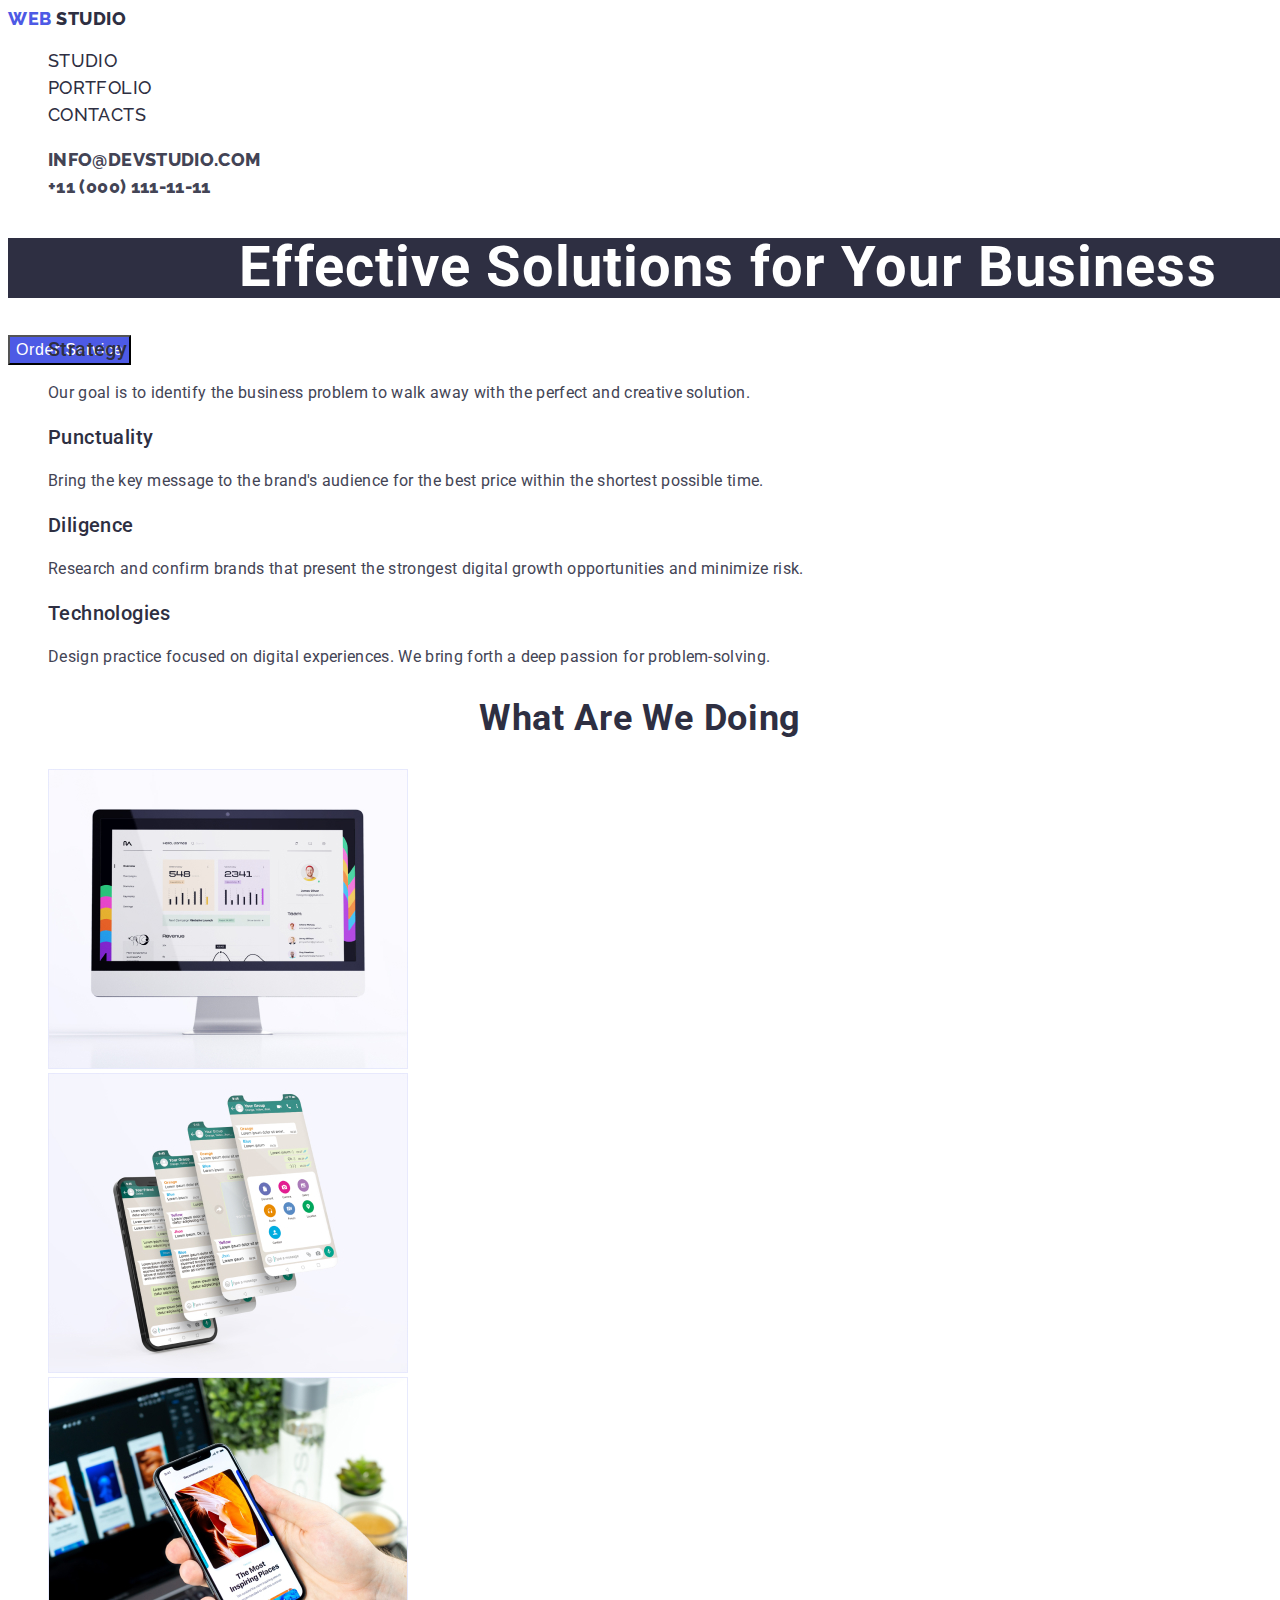
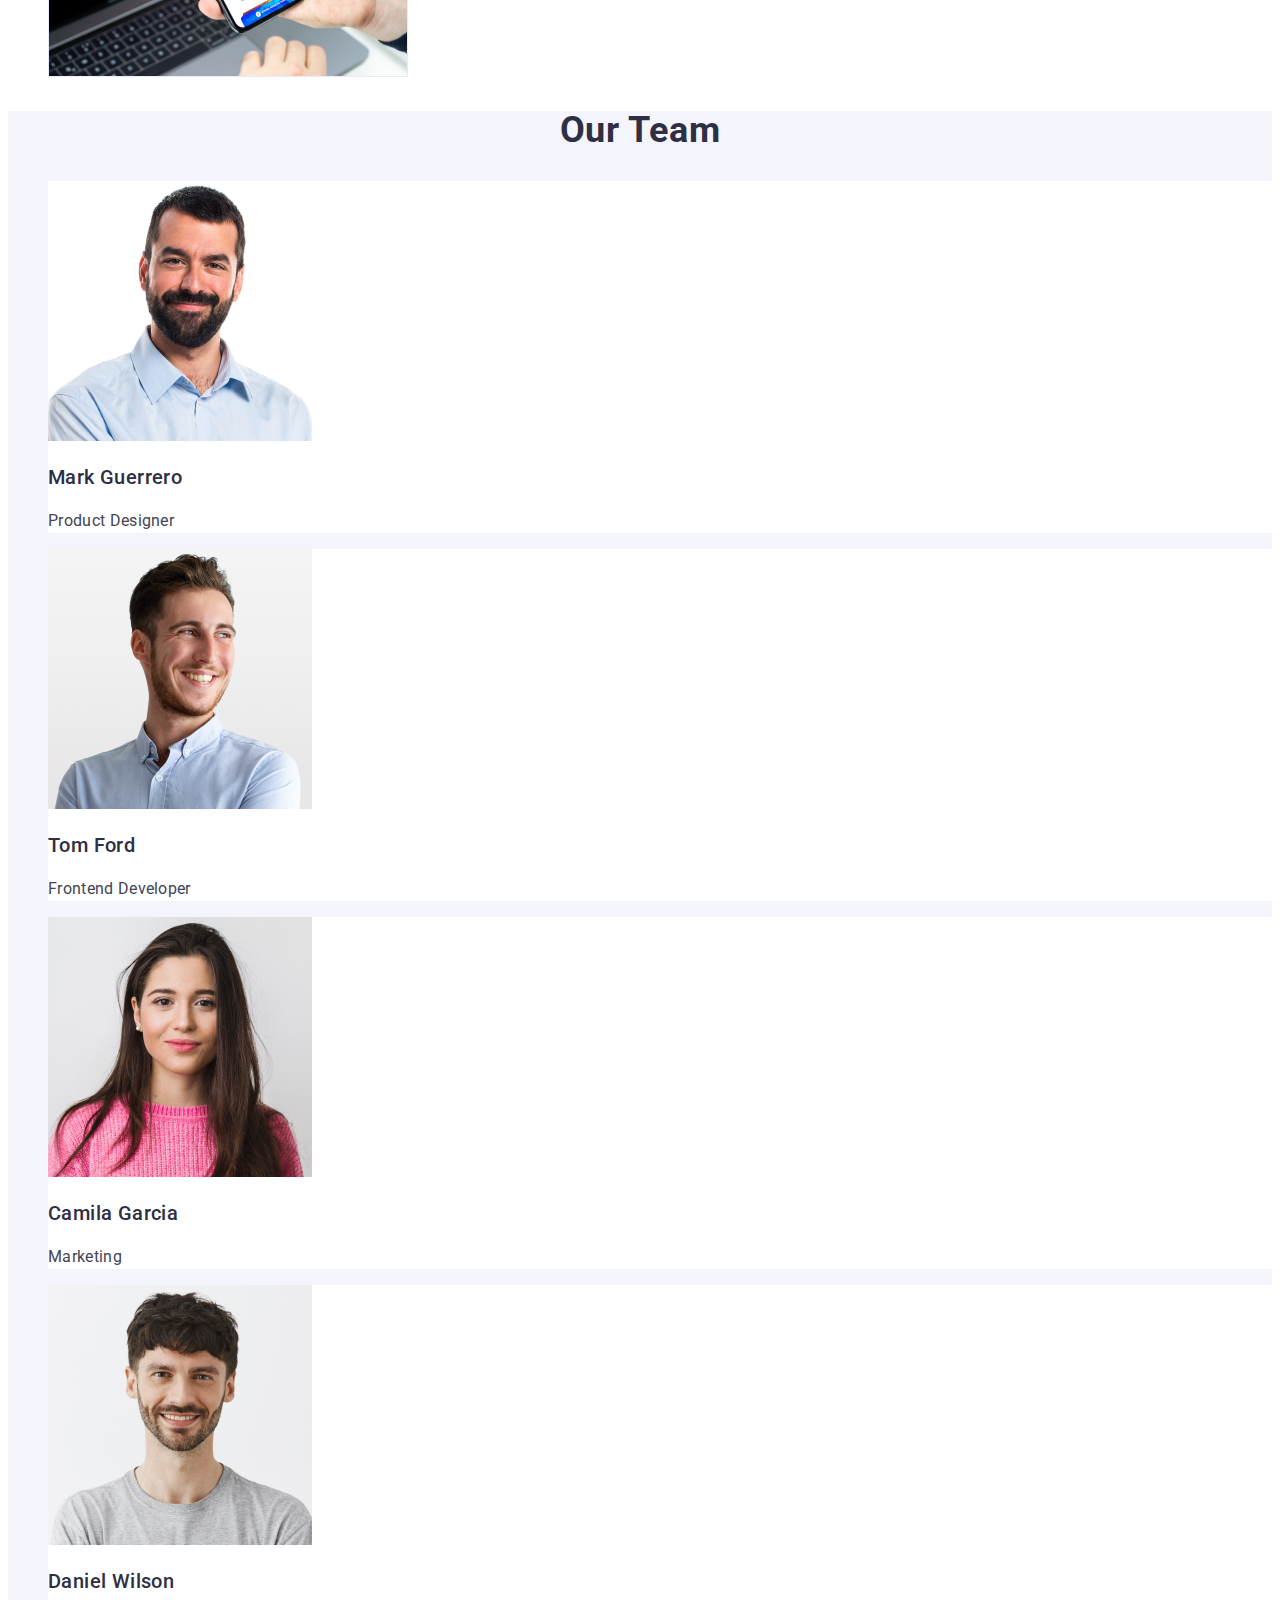
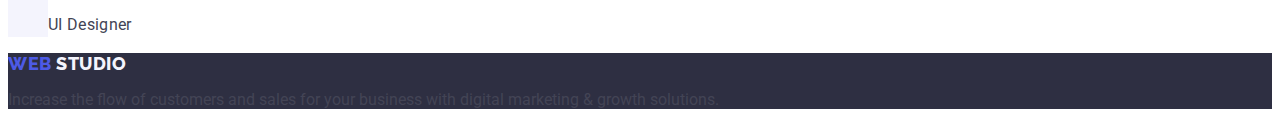
<file: index.html>
<!DOCTYPE html>
<html lang="en">
  <head>
    <meta charset="UTF-8" />
    <meta http-equiv="X-UA-Compatible" content="IE=edge" />
    <meta name="viewport" content="width=device-width, initial-scale=1.0" />
    <title>Webstudio</title>
    <link rel="preconnect" href="https://fonts.googleapis.com" />
    <link rel="preconnect" href="https://fonts.gstatic.com" crossorigin />
    <link
      href="https://fonts.googleapis.com/css2?family=Raleway:wght@800&family=Roboto:wght@400;500;700;900&display=swap"
      rel="stylesheet"
    />
    <link rel="stylesheet" href="./css/styles.css" />
  </head>
  <body>
    <!-- Top line -->
    <header class="logo">
      <nav>
        <a href="./index.html" class="logo link"
          >Web <span class="logo-studio">Studio</span></a
        >
        <ul class="site-nav list">
          <li><a href="./index.html" class="link">Studio</a></li>
          <li><a href="./portfolio.html" class="link">Portfolio</a></li>
          <li><a href="" class="link">Contacts</a></li>
        </ul>
      </nav>
      <address class="connection">
        <ul class="auth-nav list">
          <li>
            <a href="mailto:info@devstudio.com" class="link"
              >info@devstudio.com</a
            >
          </li>
          <li>
            <a href="tel:+110001111111" class="link">+11 (000) 111-11-11</a>
          </li>
        </ul>
      </address>
    </header>
    <!-- main content -->
    <main>
      <!-- Hero -->
      <section class="hero">
        <h1 class="hero-titel">Effective Solutions for Your Business</h1>
        <button type="button" class="button btn-primary">Order Service</button>
      </section>
      <!-- section 1 -->
      <section class="section list">
        <h2 class="invisible">skills</h2>
        <ul class="properties list">
          <li>
            <h3 class="section-title">Strategy</h3>
            <p class="section-p">
              Our goal is to identify the business problem to walk away with the
              perfect and creative solution.
            </p>
          </li>
          <li>
            <h3 class="section-title">Punctuality</h3>
            <p class="section-p">
              Bring the key message to the brand's audience for the best price
              within the shortest possible time.
            </p>
          </li>
          <li>
            <h3 class="section-title">Diligence</h3>
            <p class="section-p">
              Research and confirm brands that present the strongest digital
              growth opportunities and minimize risk.
            </p>
          </li>
          <li>
            <h3 class="section-title">Technologies</h3>
            <p class="section-p">
              Design practice focused on digital experiences. We bring forth a
              deep passion for problem-solving.
            </p>
          </li>
        </ul>
      </section>
      <!-- Section 2 -->
      <section class="skills">
        <h2 class="skills-title">What are we doing</h2>
        <ul class="skills list">
          <li><img src="./images/pc.jpg" alt="pc" width="360" /></li>
          <li><img src="./images/tel.jpg" alt="telefon" width="360" /></li>
          <li>
            <img src="./images/pc-tel.jpg" alt="pc-and-telefon" width="360" />
          </li>
        </ul>
      </section>
      <!-- Section 3 -->
      <section class="our-team">
        <h2 class="skills-title">Our Team</h2>
        <ul class="our-team list">
          <li class="team list">
            <img src="./images/MarkGuerrero.jpg" alt="photo" width="264" />
            <h3 class="section-title">Mark Guerrero</h3>
            <p class="section-p">Product Designer</p>
          </li>
          <li class="team list">
            <img src="./images/TomFord.jpg" alt="photo" width="264" />
            <h3 class="section-title">Tom Ford</h3>
            <p class="section-p">Frontend Developer</p>
          </li>
          <li class="team list">
            <img src="./images/CamilaGarcia.jpg" alt="photo" width="264" />
            <h3 class="section-title">Camila Garcia</h3>
            <p class="section-p">Marketing</p>
          </li>
          <li class="team list">
            <img src="./images/DaWils.jpg" alt="photo" width="264" />
            <h3 class="section-title">Daniel Wilson</h3>
            <p class="section-p">UI Designer</p>
          </li>
        </ul>
      </section>
    </main>
    <!-- Foother -->
    <footer class="footer">
      <a href="./index.html" class="logo link"
        >Web <span class="logo-studio footer">Studio</span></a
      >
      <p>
        Increase the flow of customers and sales for your business with digital
        marketing & growth solutions.
      </p>
    </footer>
  </body>
</html>
</file>
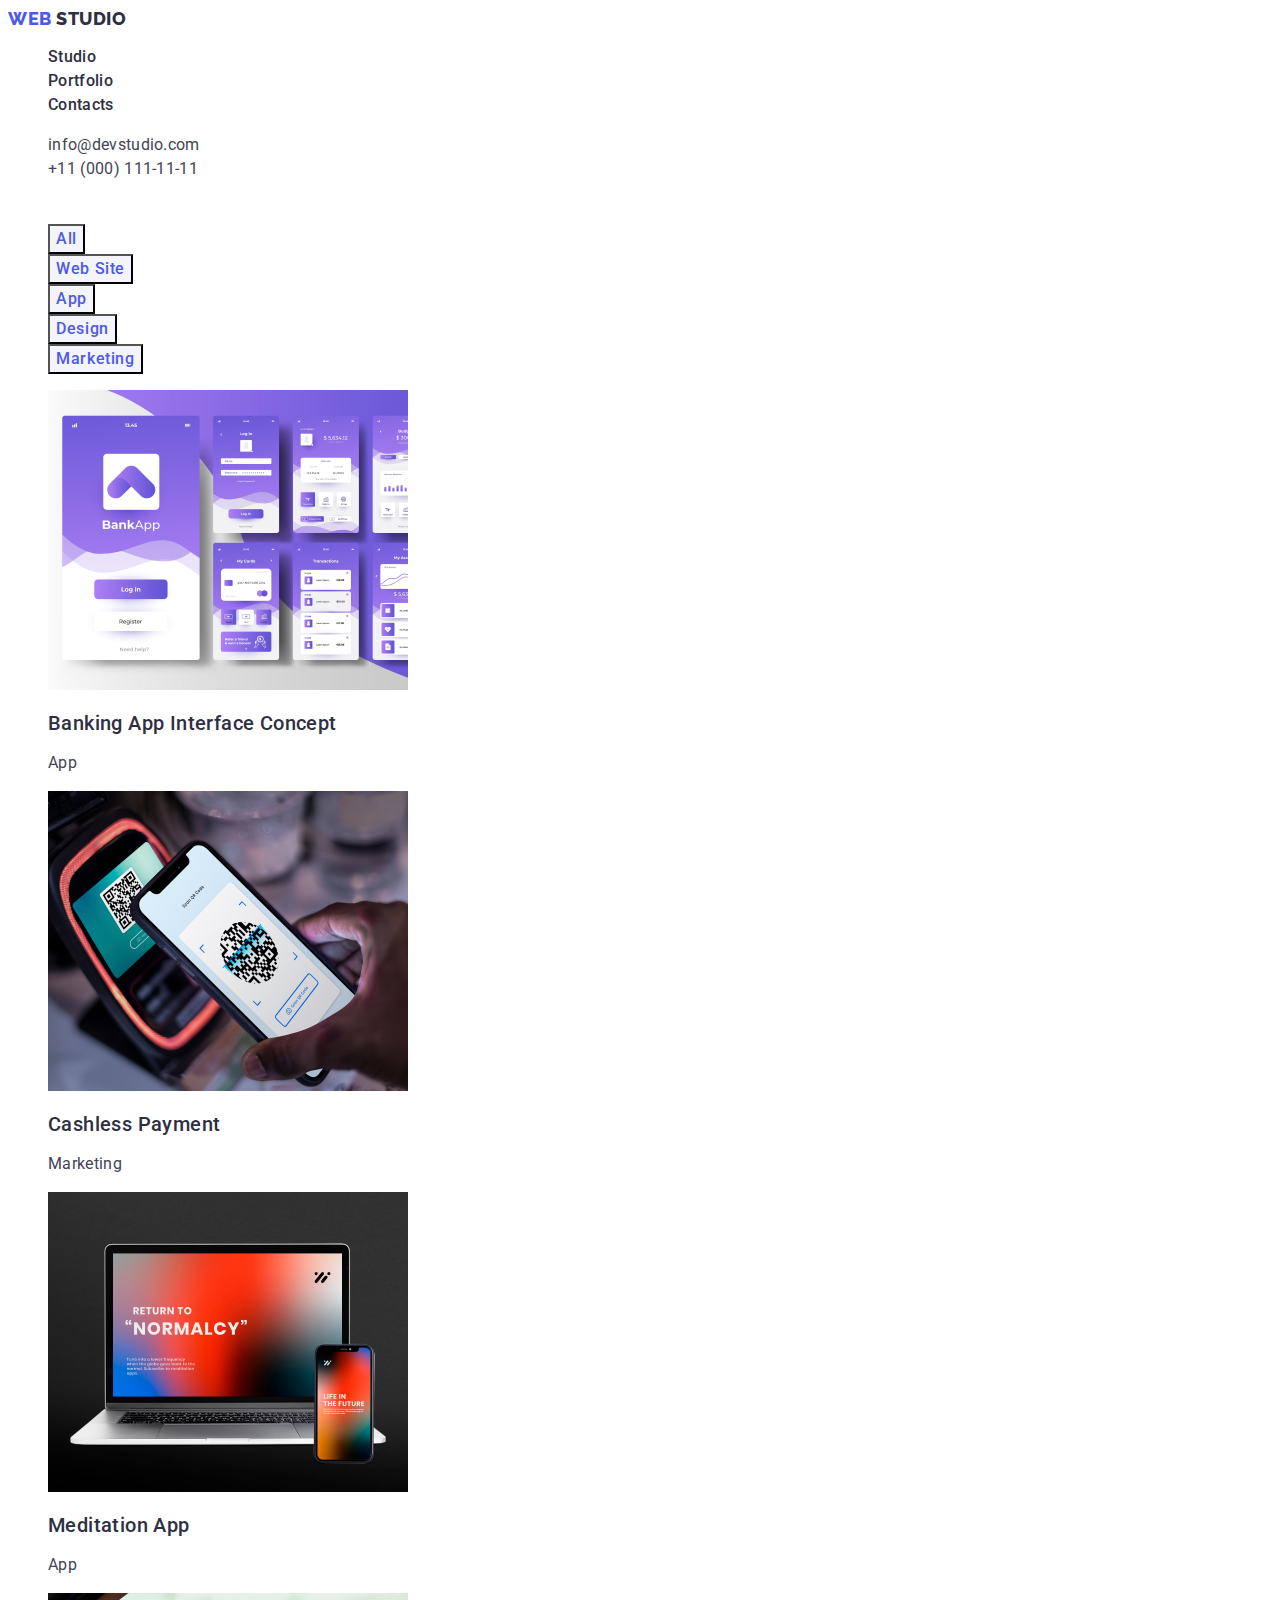
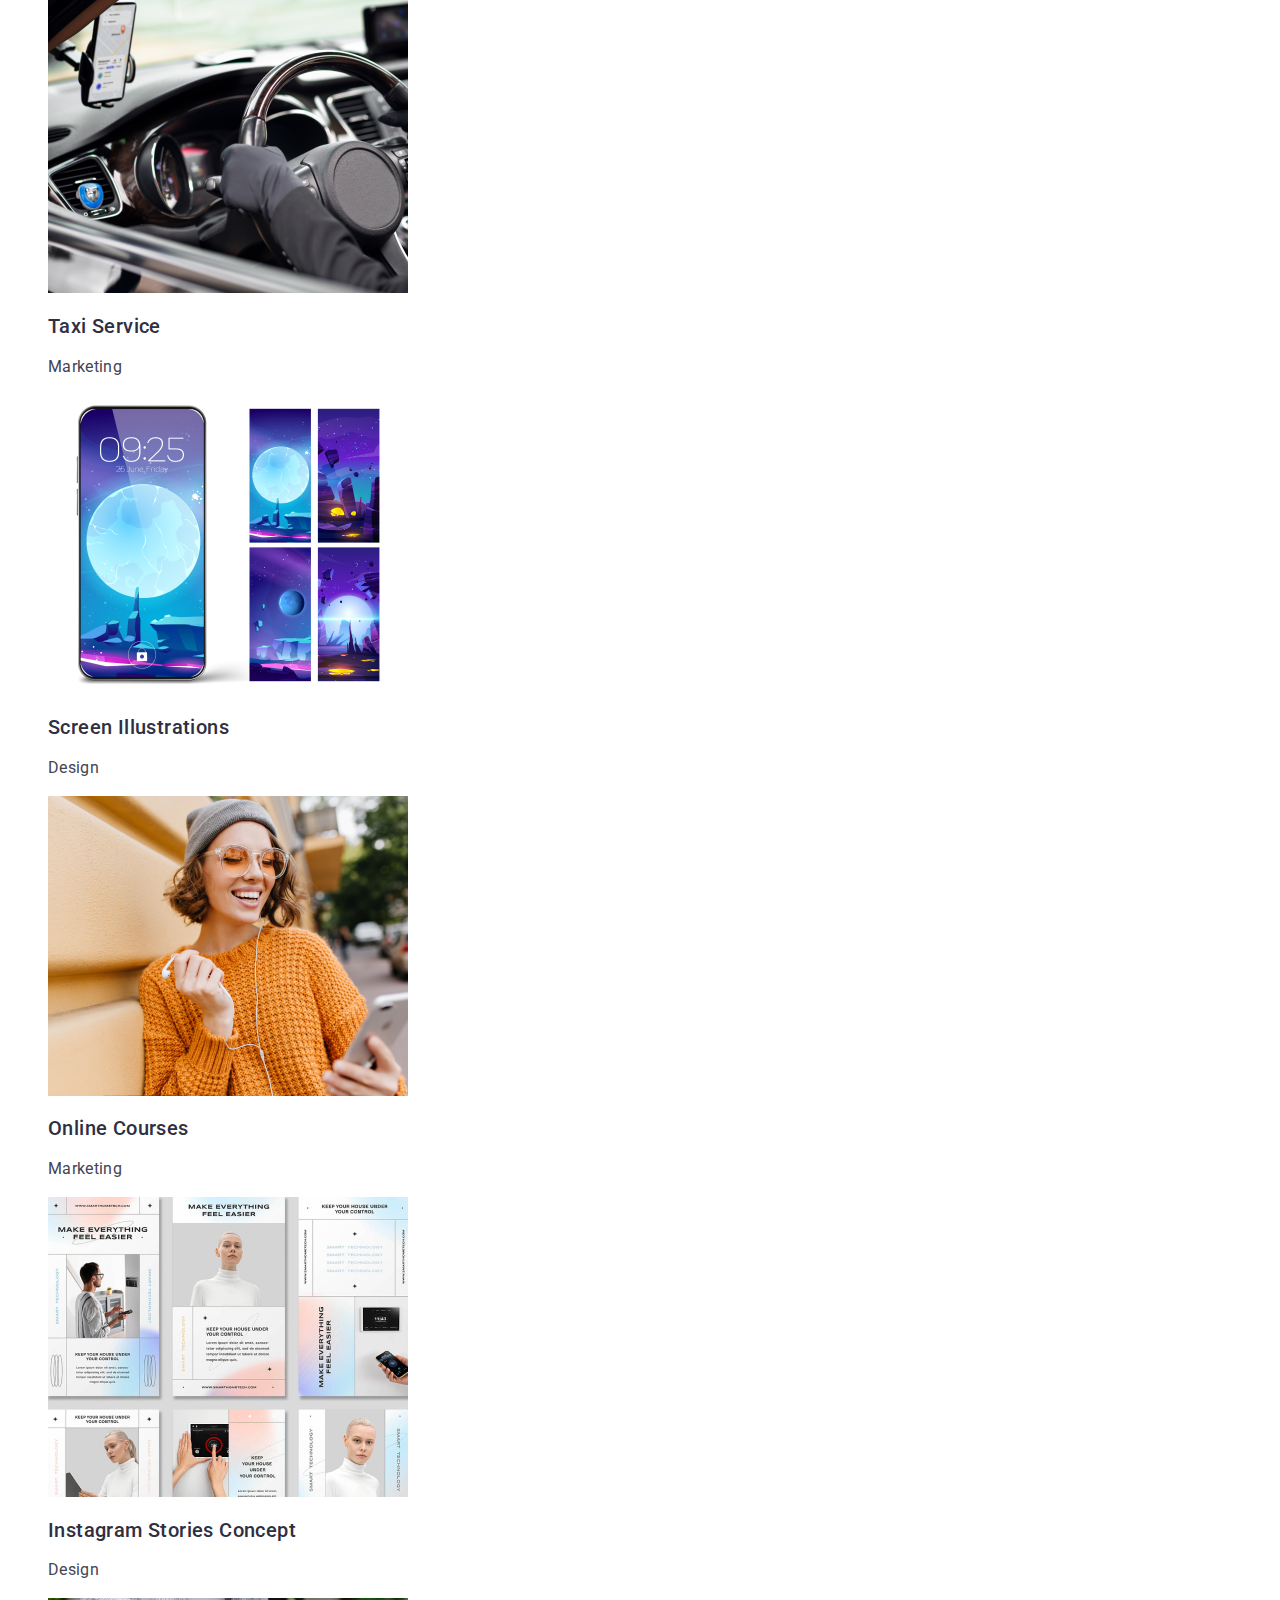
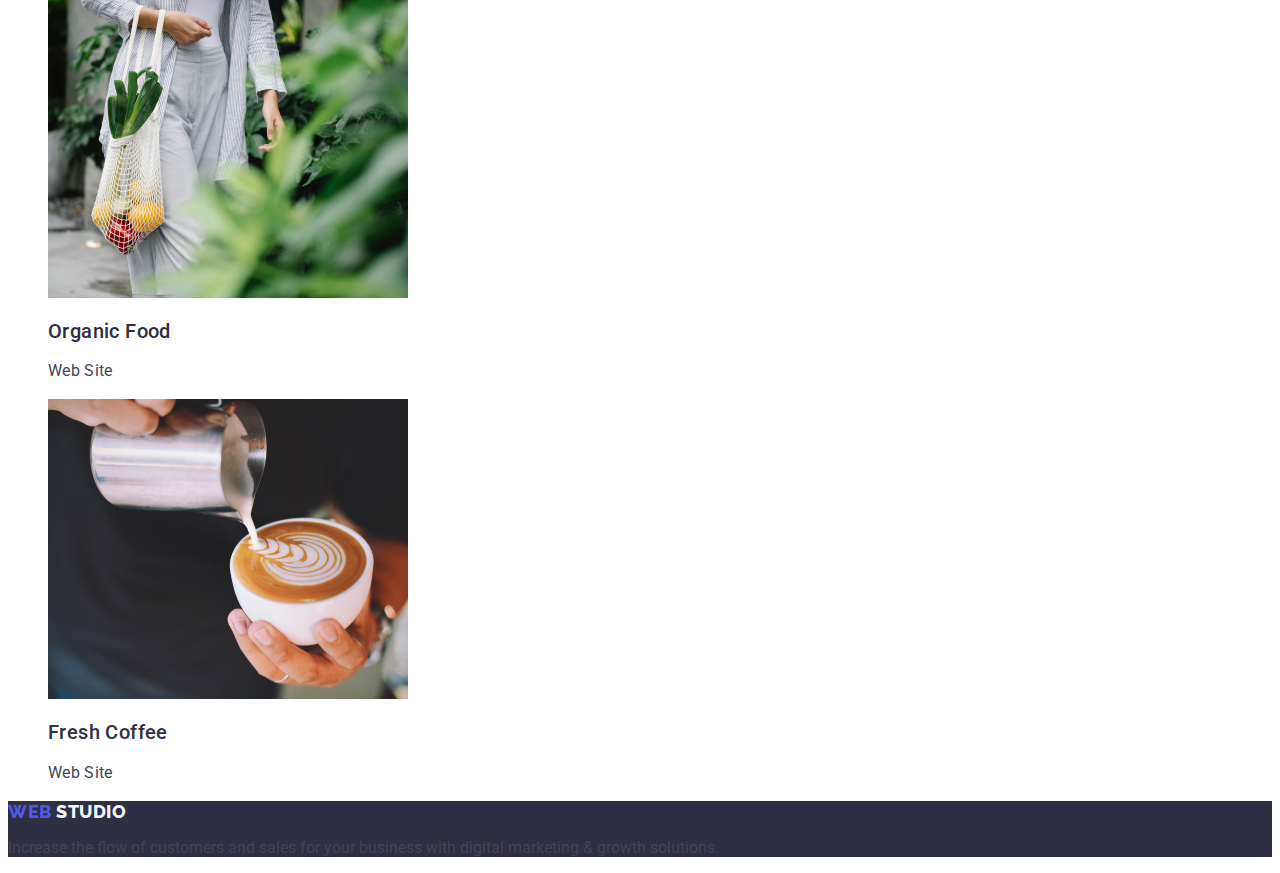
<file: portfolio.html>
<!DOCTYPE html>
<html lang="en">
  <head>
    <meta charset="UTF-8" />
    <meta http-equiv="X-UA-Compatible" content="IE=edge" />
    <meta name="viewport" content="width=device-width, initial-scale=1.0" />
    <title>Portfolio</title>
    <link rel="preconnect" href="https://fonts.googleapis.com" />
    <link rel="preconnect" href="https://fonts.gstatic.com" crossorigin />
    <link
      href="https://fonts.googleapis.com/css2?family=Raleway:wght@800&family=Roboto:wght@400;500;700;900&display=swap"
      rel="stylesheet"
    />
    <link rel="stylesheet" href="./css/styles.css" />
  </head>
  <body>
    <!-- Top line -->
    <header class="header">
      <nav>
        <a href="./index.html" class="logo link"
          >Web <span class="logo-studio">Studio</span></a
        >
        <ul class="site-nav list">
          <li><a href="./index.html" class="link">Studio</a></li>
          <li><a href="./portfolio.html" class="link">Portfolio</a></li>
          <li><a href="" class="link">Contacts</a></li>
        </ul>
      </nav>
      <address class="address-list">
        <ul class="auth-nav list">
          <li>
            <a href="mailto:info@devstudio.com" class="link"
              >info@devstudio.com</a
            >
          </li>
          <li>
            <a href="tel:+110001111111" class="link">+11 (000) 111-11-11</a>
          </li>
        </ul>
      </address>
    </header>
    <main>
      <!-- Filters -->
      <section>
        <h1 class="invisible">navigator</h1>

        <ul class="button list">
          <li class="link">
            <button type="button" class="btn-secondary">All</button>
          </li>
          <li class="link">
            <button type="button" class="btn-secondary">Web Site</button>
          </li>
          <li class="link">
            <button type="button" class="btn-secondary">App</button>
          </li>
          <li class="link">
            <button type="button" class="btn-secondary">Design</button>
          </li>
          <li class="link">
            <button type="button" class="btn-secondary">
              Marketing
            </button>
          </li>
        </ul>

        <!-- Row 1 -->

        <ul class="app list">
          <li class="app">
            <a href="" class="link"
              ><img src="./images/banking.jpg" alt="Banking-App" />
              <h2 class="section-title">Banking App Interface Concept</h2>
              <p class="section-p">App</p></a
            >
          </li>

          <li class="app">
            <a href="" class="link"
              ><img src="./images/cashless.jpg" alt="Cashless-Payment" />
              <h2 class="section-title">Cashless Payment</h2>
              <p class="section-p">Marketing</p></a
            >
          </li>

          <li class="app">
            <a href="" class="link"
              ><img src="./images/meditation.jpg" alt="Meditaion-App" />
              <h2 class="section-title">Meditation App</h2>
              <p class="section-p">App</p></a
            >
          </li>
          <!-- Row 2 -->
          <li class="servis">
            <a href="" class="link"
              ><img src="./images/taxi.jpg" alt="Taxi-Service" />
              <h2 class="section-title">Taxi Service</h2>
              <p class="section-p">Marketing</p></a
            >
          </li>
          <li class="servis">
            <a href="" class="link"
              ><img src="./images/screen.jpg" alt="Screen-Illustrations" />
              <h2 class="section-title">Screen Illustrations</h2>
              <p class="section-p">Design</p></a
            >
          </li>
          <li class="servis">
            <a href="" class="link"
              ><img src="./images/onlcurse.jpg" alt="Online-Courses" />
              <h2 class="section-title">Online Courses</h2>
              <p class="section-p">Marketing</p></a
            >
          </li>
          <!-- Row 3 -->
          <li class="bui-site">
            <a href="" class="link"
              ><img src="./images/insta.jpg" alt="Instagram-Stories" />
              <h2 class="section-title">Instagram Stories Concept</h2>
              <p class="section-p">Design</p></a
            >
          </li>
          <li class="bui-site">
            <a href="" class="link"
              ><img src="./images/organic.jpg" alt="Organic-Food" />
              <h2 class="section-title">Organic Food</h2>
              <p class="section-p">Web Site</p></a
            >
          </li>
          <li class="bui-site">
            <a href="" class="link"
              ><img src="./images/coffe.jpg" alt="Fresh-Coffee" />
              <h2 class="section-title">Fresh Coffee</h2>
              <p class="section-p">Web Site</p></a
            >
          </li>
        </ul>
      </section>
    </main>
    <!-- Footer -->
    <footer class="footer">
      <a href="./index.html" class="logo link"
        >Web <span class="logo-studio footer">Studio</span></a
      >
      <p>
        Increase the flow of customers and sales for your business with digital
        marketing & growth solutions.
      </p>
    </footer>
  </body>
</html>
</file>
<file: css/styles.css>
:root {
  --primary-text-color: rgba(67, 68, 85, 1);
  --title-text-color: #2e2f42;
  --accent-site-color: #2e2f42;
  --acent-focus-color: #404bbf;
  --acent-auth-color: #434455;
}
body {
  background-color: #ffffff;
  font-family: "Roboto", sans-serif;
  color: var(--primary-text-color);
  text-decoration: none;
}
ul {
  list-style: none;
}

/* LOGO-STUDIO */
.logo {
  text-decoration: none;
  font-family: 'Raleway', sans-serif;
  font-weight: 800;
  font-size: 18px;
  line-height: 1.17;
  letter-spacing: 0.03em;
  text-transform: uppercase;
}
.logo.link {
  color: #4d5ae5;
}
.logo-studio {
  color: #2e2f42;
}

/* Site nav */
.site-nav .link {
  color: var(--accent-site-color);
  size: 12px;
  line-height: 16px;
  text-decoration: none;
  font-weight: 500;
  line-height: 1.5;
  letter-spacing: 0.02em;
  font-style: normal;
  list-style: none;
}
.site-nav .link:hover,
.site-nav .link:focus {
  color: var(--acent-focus-color);
}
.address-list{
  font-style: normal;
}
.auth-nav .link {
  color: var(--acent-auth-color);
  size: 12px;
  line-height: 16px;
  text-decoration: none;
  line-height: 1.5;
  letter-spacing: 0.02em;
  font-style: normal;
  list-style: none;
}
.auth-nav .link:hover,.auth-nav .link:focus {
  color: var(--acent-focus-color);
}

/* Hero */
.hero {
  background-color: #2e2f42;
  width: 1440px;
  height: 60px;
}
.hero-titel {
  color: #ffffff;
  font-size: 56px;
  line-height: 1.07;
  text-align: center;
  letter-spacing: 0.02em;
  line-height: 1.07;
}

.btn-primary {
  
  font-weight: 500;
  line-height: 1.5;
  letter-spacing: 0.04em;
  font-size: 16px;
  line-height: 24px;
  cursor: pointer;
  color: #ffffff;
  background-color: #4d5ae5;
}

.btn-primary:hover,.btn-primary:focus{
  background-color: var(--acent-focus-color);
}
/* Our Team */
.our-team {
  background-color: #f4f4fd;
}
.team.list {
  background-color: #ffffff;
}
/* FOOTER */
.footer {
  background-color: #2e2f42;
}
.logo-studio.footer {
  color: #f4f4fd;
}
/* BUTTON */
.btn-secondary {
  font-family: "Roboto", sans-serif;
  font-weight: 500;
  line-height: 1.5;
  letter-spacing: 0.04em;
  font-size: 16px;
  line-height: 24px;
  cursor: pointer;
  color: #4d5ae5;
  background-color: #f4f4fd;
}
.btn-secondary:hover,.btn-secondary:focus{
  color: #ffffff;
  background-color: #404bbf;
}
/* TEXT */
.skills-title {
  color: var(--title-text-color);
  font-size: 36px;
  line-height: 1.11;
  text-align: center;
  letter-spacing: 0.02em;
  text-transform: capitalize;
}
.section-title {
  color: #2e2f42;
  line-height: 1.2;
  letter-spacing: 0.02em;
  font-weight: 500;
  font-size: 20px;
  list-style: none;
}
.section-p {
  font-size: 16px;
  line-height: 1.5;
  letter-spacing: 0.02em;
  color: #434455;
}
.invisible {
  content-visibility: hidden;
}
/* page portfolio */
.button.list {
  list-style: none;
}
.navigator.link {
  text-decoration: none;
}

.app.list .link {
  text-decoration: none;
}
</file>
